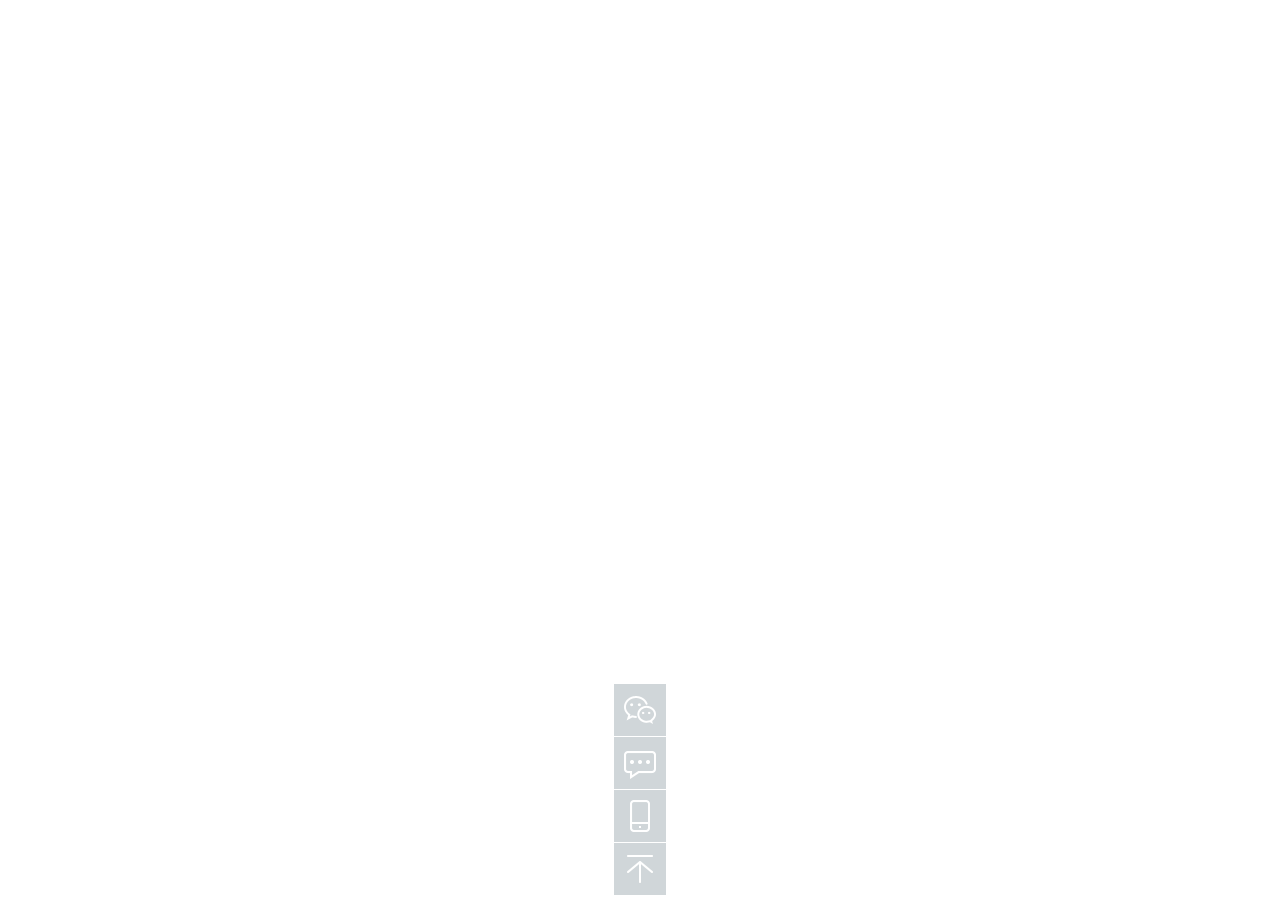
<file: index.html>
<!DOCTYPE html>
<html>
	<head>
		<meta charset="utf-8"/>
		<title>侧边栏工具条</title>
		<link rel="stylesheet" href="css/index.css" />
	</head>
	<body>
		<div class="toolbar">
			<a href="javascript:;" class="toolbar-item toolbar-item-weixin">
				<span class="toolbar-layer"></span>
			</a>
			<a href="javascript:;" class="toolbar-item toolbar-item-feedback"></a>
			<a href="javascript:;" class="toolbar-item toolbar-item-app">
				<span class="toolbar-layer"></span>
			</a>
			<a href="javascript:;" class="toolbar-item toolbar-item-top"></a>
		</div>
	</body>
</html>
</file>
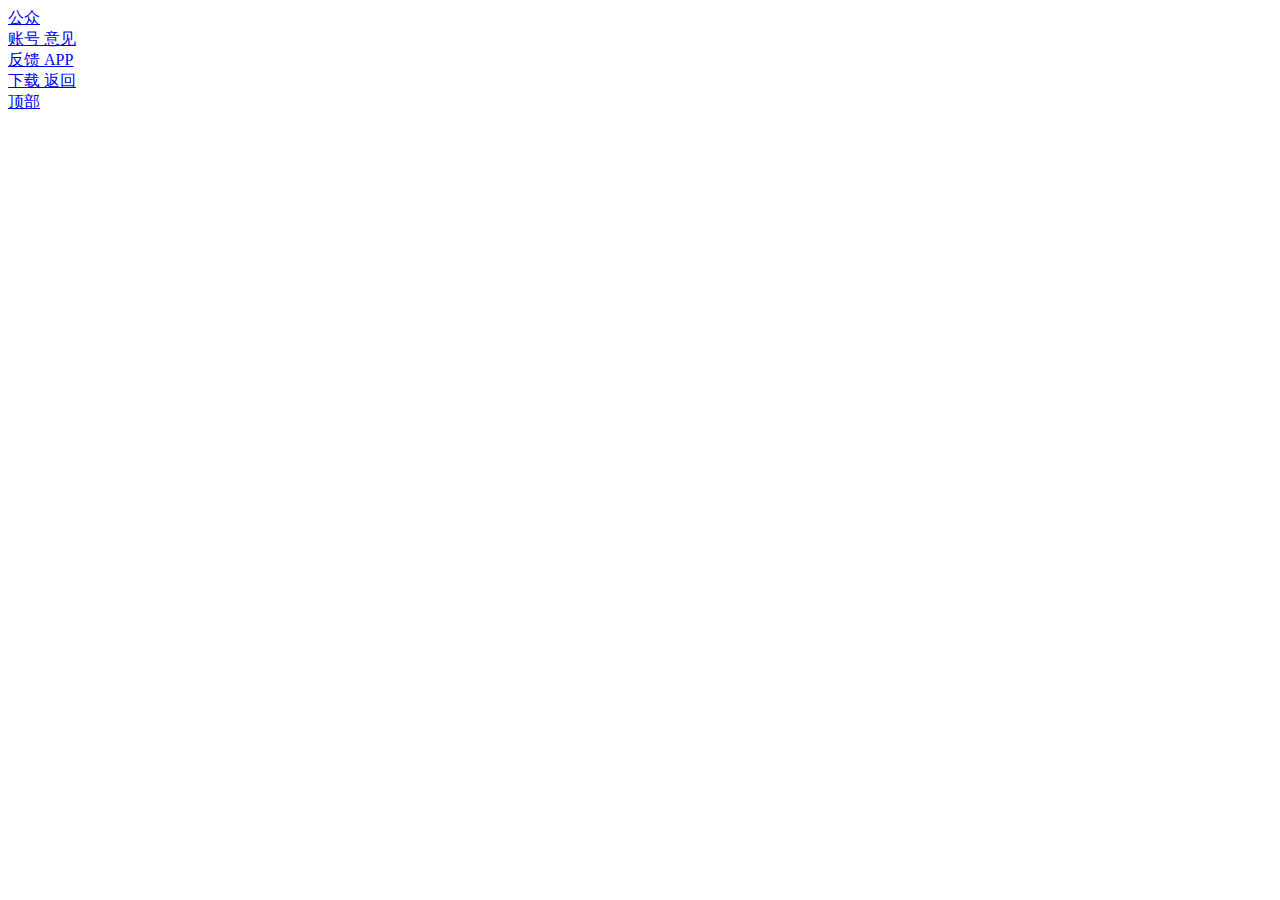
<file: index_fonticon.html>
<!DOCTYPE html>
<html>
	<head>
		<meta charset="utf-8"/>
		<title>侧边栏工具条-字体图标</title>
		
	</head>
	<body>
		<div class="toolbar">
			<a href="javascript:;" class="toolbar-item">
				<span class="toolbar-btn">
					<i class="toolbar-icon"></i>
					<span class="toolbar-text">公众<br />账号</span>
				</span>
				<span class="toolbar-layer toolbar-layer-weixin"></span>
			</a>
			<a href="javascript:;" class="toolbar-item">
				<span class="toolbar-btn">
					<i class="toolbar-icon"></i>
					<span class="toolbar-text">意见<br />反馈</span>
				</span>
			</a>
			<a href="javascript:;" class="toolbar-item">
				<span class="toolbar-btn">
					<i class="toolbar-icon"></i>
					<span class="toolbar-text">APP<br />下载</span>
				</span>
				<span class="toolbar-layer toolbar-layer-app"></span>
			</a>
			<a href="javascript:;" class="toolbar-item">
				<span class="toolbar-btn">
					<i class="toolbar-icon"></i>
					<span class="toolbar-text">返回<br />顶部</span>
				</span>
			</a>
		</div>
	</body>
</html>
</file>
<file: css/index.css>
.toolbar {
  position: fixed;
  left: 50%;
  bottom: 5px;
  margin-left: -26px;
}

.toolbar-item {
  display: block;
  width: 52px;
  height: 52px;
  background-image: url(../img/toolbar.png);
  background-repeat: no-repeat;
  margin-top: 1px;
  position: relative;
  transition: background-position 1s;
}
.toolbar-item:hover .toolbar-layer {
  opacity: 1;
  filter: alpha(opacity=100);
  transform: scale(1);
}

.toolbar-item-weixin {
  background-position: 0 -798px;
}
.toolbar-item-weixin:hover {
  background-position: 0 -860px;
}
.toolbar-item-weixin .toolbar-layer {
  height: 212px;
  background-position: 0 0;
}

.toolbar-item-feedback {
  background-position: 0 -426px;
}
.toolbar-item-feedback:hover {
  background-position: 0 -488px;
}

.toolbar-item-app {
  background-position: 0 -550px;
}
.toolbar-item-app:hover {
  background-position: 0 -612px;
}
.toolbar-item-app .toolbar-layer {
  height: 194px;
  background-position: 0 -222px;
}

.toolbar-item-top {
  background-position: 0 -674px;
}
.toolbar-item-top:hover {
  background-position: 0 -736px;
}

.toolbar-layer {
  position: absolute;
  right: 46px;
  bottom: -10px;
  width: 172px;
  background-image: url(../img/toolbar.png);
  background-repeat: no-repeat;
  opacity: 0;
  filter: alpha(opacity=0);
  transform-origin: 95% 95%;
  transform: scale(0.01);
  transition: all 1s;
}
</file>
